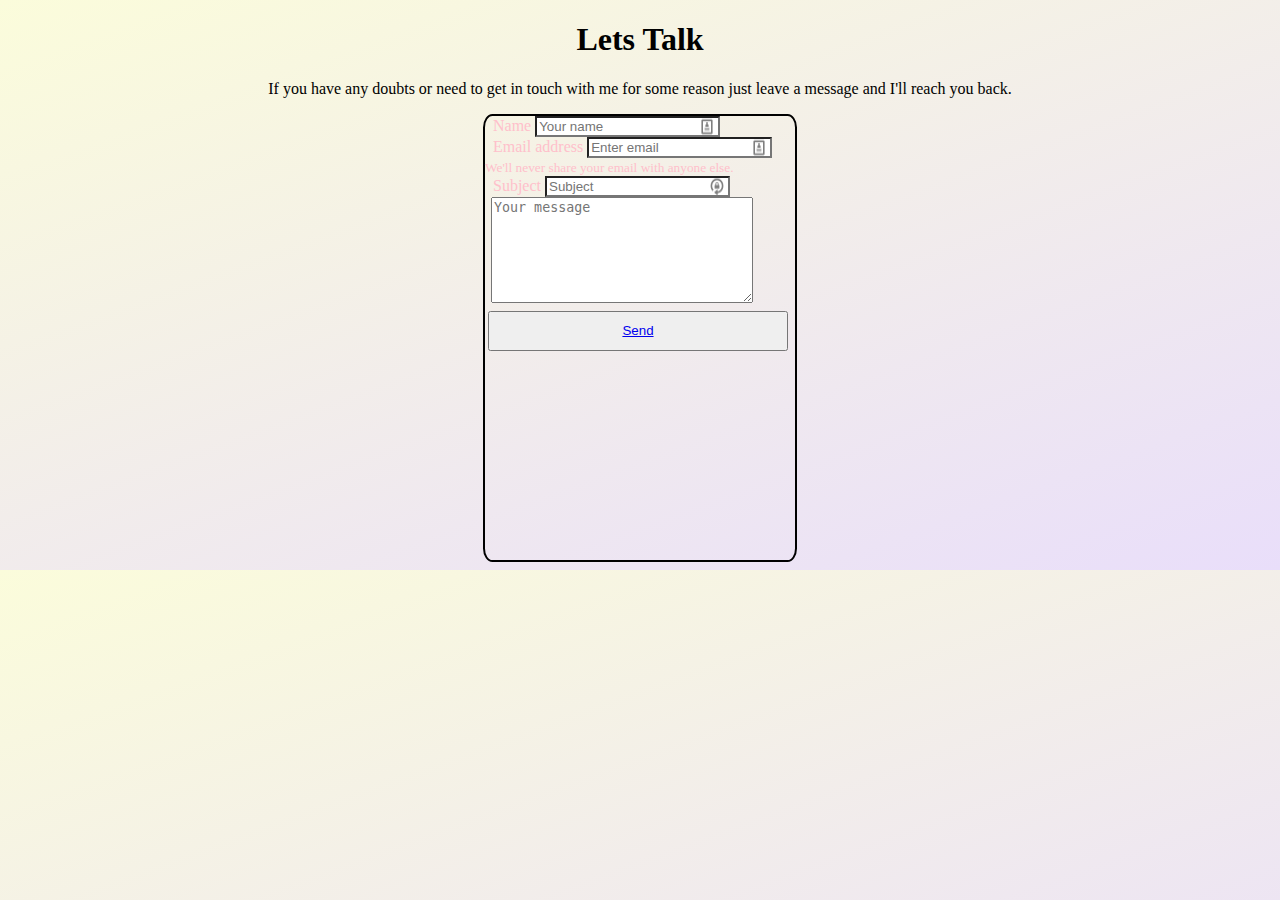
<file: contact.html>
<!DOCTYPE html>
<html lang="en">
<head>
  <meta charset="UTF-8">
  <meta name="viewport" content="width=device-width, initial-scale=1.0">
  <link rel="stylesheet" type="text/css" href="/contact.css">
  <link rel="stylesheet" href="https://bootswatch.com/4/minty/bootstrap.min.css">
  <a href="thanks.html"></a>
  <title>Contact Page</title>
  
    <h1>Lets Talk</h1>
    <p>If you have any doubts or need to get in touch with me for some reason just leave a message and I'll reach you back.</p>
        <div id="fdiv">
          <form id="fform">
           
         <div>
          <div class="form-group">
            <label id="fname" for="exampleInputEmail1">Name</label>
            <input type="email" class="form-control" id="exampleInputEmail1" aria-describedby="emailHelp"
              placeholder="Your name"
              style="background-image: url(&quot;[data-uri]&quot;); background-repeat: no-repeat; background-attachment: scroll; background-size: 16px 18px; background-position: 98% 50%; cursor: auto;">
            
          </div>
          <div class="form-group">
            <label id="femail" for="exampleInputEmail1">Email address</label>
            <input type="email" class="form-control" id="exampleInputEmail1" aria-describedby="emailHelp"
              placeholder="Enter email"
              style="background-image: url(&quot;[data-uri]&quot;); background-repeat: no-repeat; background-attachment: scroll; background-size: 16px 18px; background-position: 98% 50%; cursor: auto;">
            <small id="emailHelp" class="form-text text-muted">We'll never share your email with anyone else.</small>
          </div>
          <div class="form-group">
            <label id="fsubject" for="exampleInputPassword1">Subject</label>
            <input type="text" class="form-control" id="exampleInputPassword1" placeholder="Subject"
              style="background-image: url(&quot;[data-uri]&quot;); background-repeat: no-repeat; background-attachment: scroll; background-size: 16px 18px; background-position: 98% 50%;">
          </div>
          <textarea id="fmessage" name="message" rows="10" cols="30" placeholder="Your message"></textarea><br>
          <button type="button" class="btn btn-secondary"><a href="thanks.html">Send</a></button>

          <div>
        </form>
      </div>
</body>
</html>
</file>
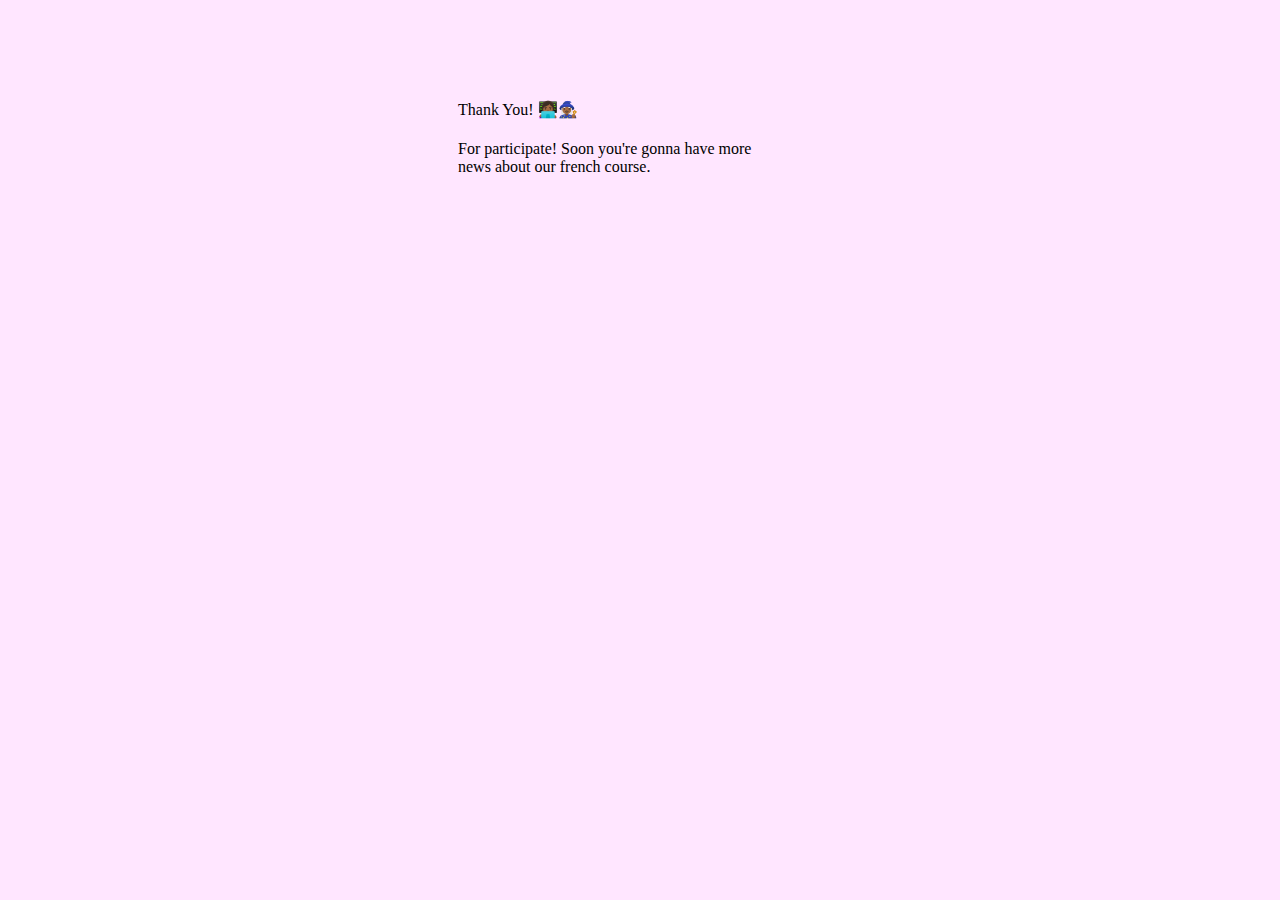
<file: index2.html>
<!DOCTYPE html>
<html lang="en">
<head>
  <meta charset="UTF-8">
  <meta name="viewport" content="width=, initial-scale=1.0">
  <link rel="stylesheet" href="https://bootswatch.com/4/minty/bootstrap.min.css">
  <link rel="stylesheet" type="text/css" href="/thanks.css">
<title>Thank You!</title>
</head>
<body>
  
  
    <div class="card text-white bg-dark mb-3" style="max-width: 20rem;">
      <div class="card-header">Thank You! 👩🏾‍💻🧙🏾‍♀️</div>
      <div class="card-body">
        <h4 class="card-title"></h4>
        <p class="card-text">For participate! Soon you're gonna have more news about our french course.
        </p>
      </div>
    </div>

</body>
</html>
</file>
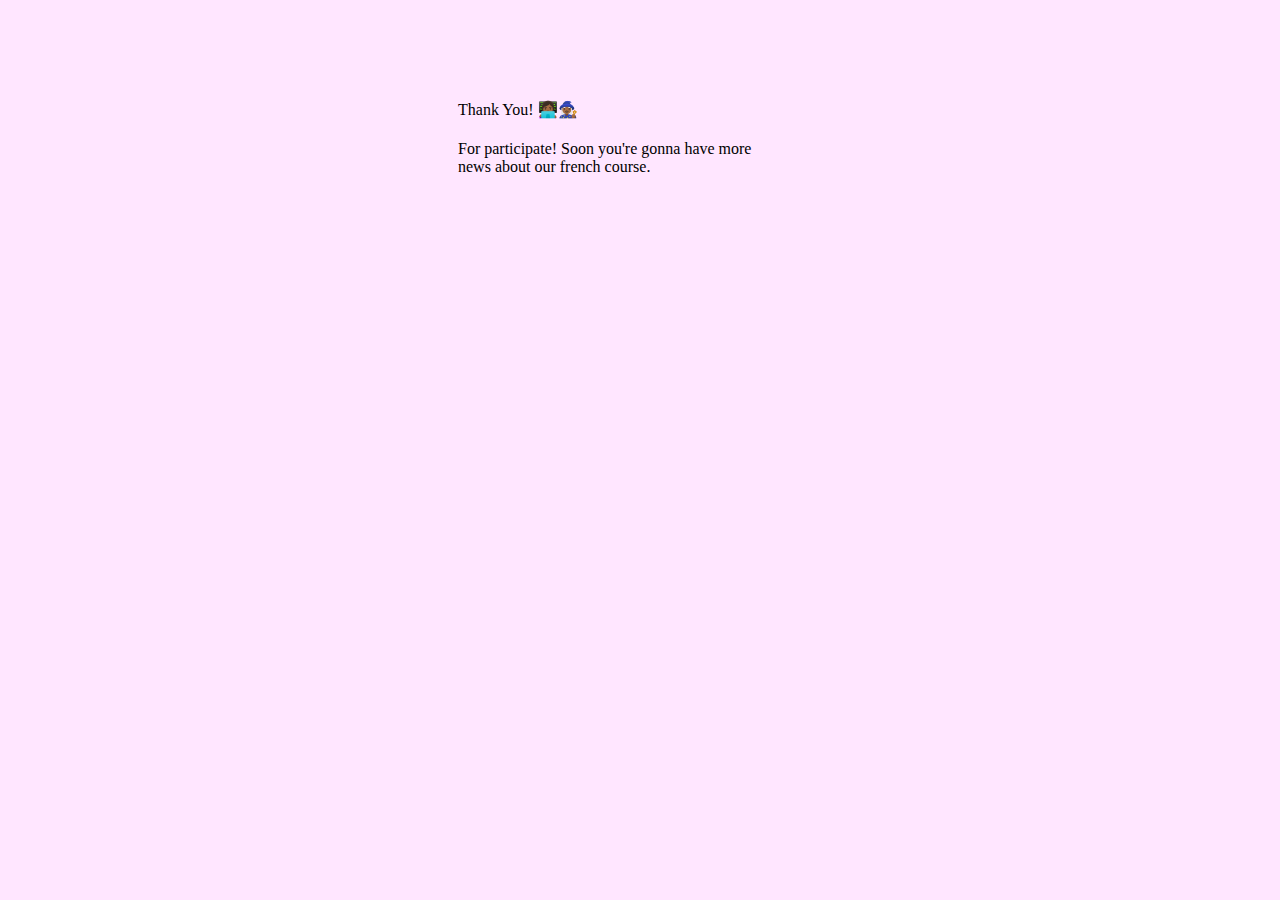
<file: thanks.html>
<!DOCTYPE html>
<html lang="en">
<head>
  <meta charset="UTF-8">
  <meta name="viewport" content="width=, initial-scale=1.0">
  <link rel="stylesheet" href="https://bootswatch.com/4/minty/bootstrap.min.css">
  <link rel="stylesheet" type="text/css" href="/thanks.css">
<title>Thank You!</title>
</head>
<body>
  
  
    <div class="card text-white bg-dark mb-3" style="max-width: 20rem;">
      <div class="card-header">Thank You! 👩🏾‍💻🧙🏾‍♀️</div>
      <div class="card-body">
        <h4 class="card-title"></h4>
        <p class="card-text">For participate! Soon you're gonna have more news about our french course.
        </p>
      </div>
    </div>

</body>
</html>
</file>
<file: contact.css>
body {
  
background: linear-gradient(-20deg, #e9defa 0%, #fbfcdb 100%);
}

h1 {
  text-align: center;
}

p {
  text-align: center;
}

#fdiv {
  /*background-image: linear-gradient(-20deg, #e9defa 0%, #fbfcdb 100%);*/
  display: flex;
  justify-content: center;
  color: pink;
}

.form-group {
  
}

#fform {
  border: 2px solid black;
  border-radius: 3%;
  width: 310px;
  height: 444px;
  display: flex;
  align-content: center;
}

#fname {
  margin-left: 8px;
}

#femail {
  margin-left: 8px;
}

#fsubject {
  margin-left: 8px;
}
  

#fmessage {
  height: 100px;
  margin-left: 6px;
}

.btn.btn-secondary {
  width: 300px;
  height: 40px;
  text-align: center;
  margin-left: 3px;
  margin-top: 4px;
}
</file>
<file: thanks.css>
body {
  background-color:  #ffe6ff;
}

.card {
 margin: 100px 450px 100px 450px;
}
</file>
